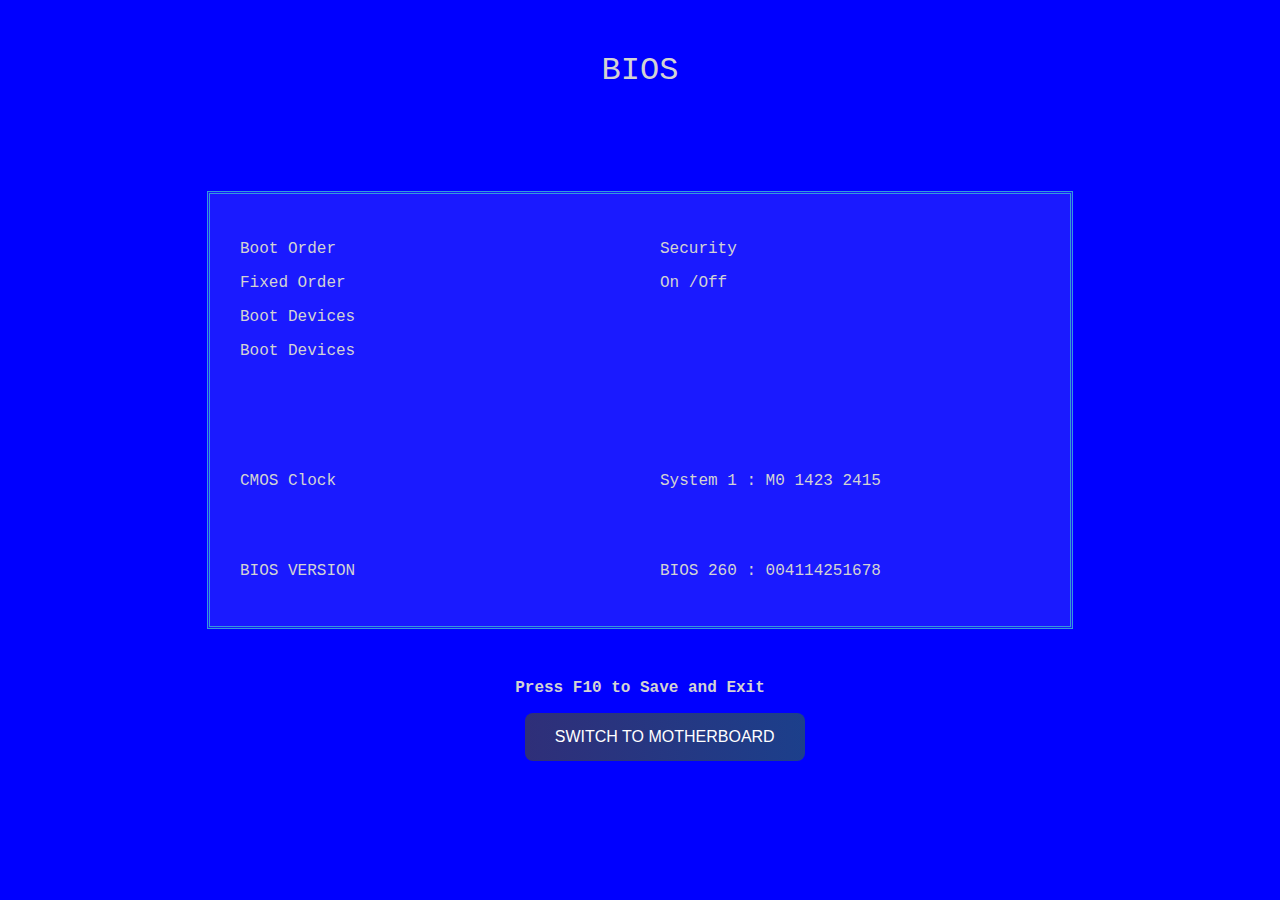
<file: bios.html>
<!DOCTYPE html>
<html lang="en">
<head>
    <meta charset="UTF-8">
    <meta name="viewport" content="width=device-width, initial-scale=1.0">
    <title>BIOS</title>
    <link rel="stylesheet" href="styles.css">
</head>
<body>
    <header>
       <p>BIOS</p>
    </header>
    <div class="container">
        <div class="main">

            <div class="one">
    <p >Boot Order</p>

    <p>Fixed Order</p>
    <p>Boot Devices</p>
    <p>Boot Devices</p>
</div>
<div>
    <p>Security</p>
    <p>On /Off</p>
</div>


        <p>CMOS Clock</p>
    
        <p>System 1 : M0 1423 2415</p>
     
    
        <p>BIOS VERSION</p>
    
  
        <p>BIOS 260 : 004114251678</p>
    


        </div>
        </div>
    
    <section>
        <p>Press F10 to Save and Exit</p>
    </section>

    <footer>
        <a href="index.html"><button>SWITCH TO MOTHERBOARD</button></a>
    </footer>
</body>
</html>
</file>
<file: styles.css>
body {
    background-color: blue;
    font-family: 'Courier New', Courier, monospace;
    color: lightgray;
    padding: 0;
    margin: 0;
}

header {
    text-align: center;
    padding: 20px 0;
    font-size: 2rem;
}

.container {
    border: 3px double #3498db;
    padding: 30px;
    margin: 50px auto;
    width: 80%;
    max-width: 800px;
    background-color: rgba(255, 255, 255, 0.1);
}

.main {
    display: grid;
    grid-template-columns: 1fr 1fr;
    gap: 40px;
}

.one, .main > div, .info {
    margin-bottom: 40px;
}

section {
    text-align: center;
    margin-top: 30px;
    font-weight: bold;
}
button {
    padding: 15px 30px;
    background: linear-gradient(90deg, rgb(47, 47, 121), rgb(28, 63, 139));
    color: white;
    border: none;
    border-radius: 8px;
    cursor: pointer;
    font-size: 1rem;
    margin-left: 41%;
}

button:hover {
    background-color: rgb(30, 30, 100);
}
</file>
